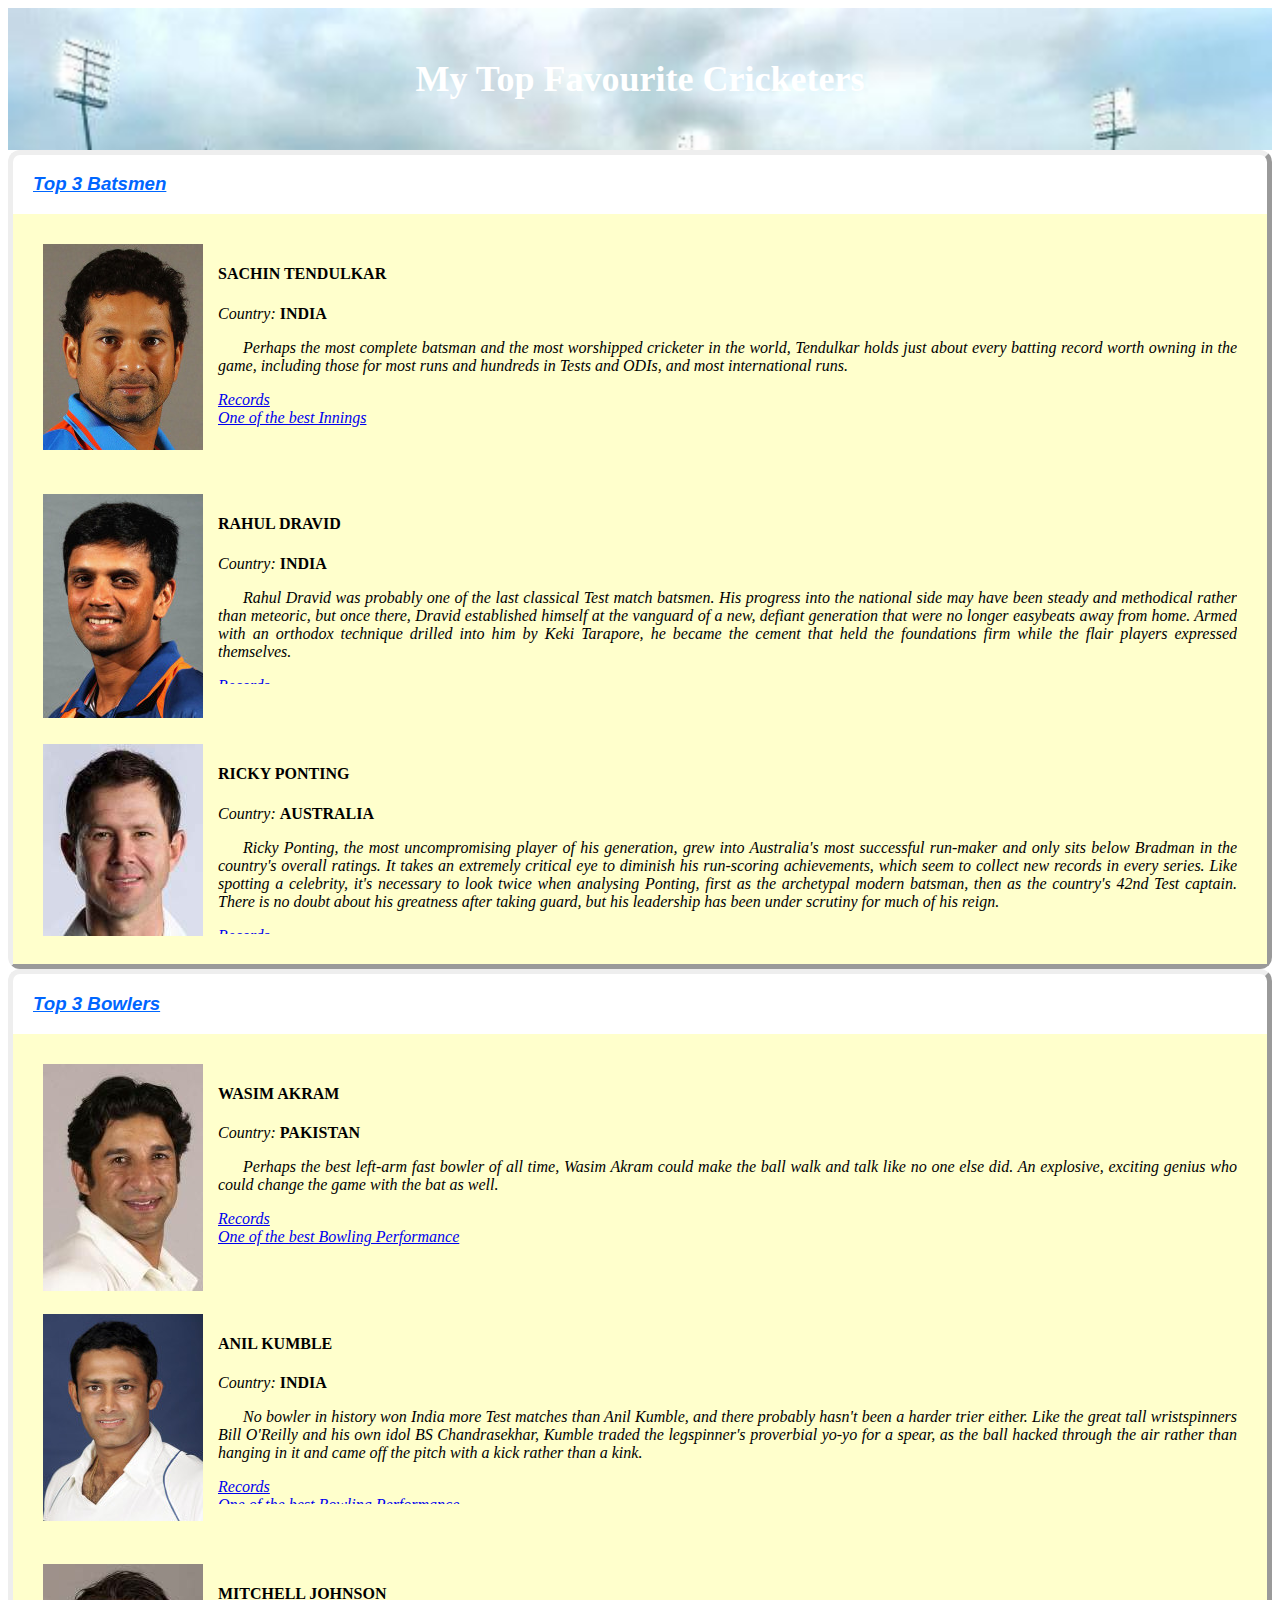
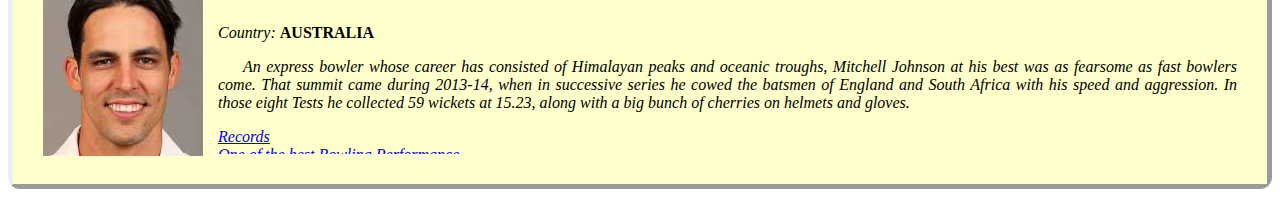
<file: Stylish_Website/index.html>
<!DOCTYPE html>
<html>
  <head>
      <title>Favorite Cricketers</title>
      <link rel="stylesheet" type="text/css" href="style.css">
  </head>
  <body>
    <div class="title">
        <h2>My Top Favourite Cricketers</h2>
    </div>
    <div class="batsmen">
        <h3>Top 3 Batsmen</h3>
        <div class="Players">
            <div>
              <img src="images/Sachin.jpg" alt ="Sachin Tendulkar">
            </div>
            <div class="text">
              <h4>SACHIN TENDULKAR</h4>
              <em>Country:</em> <b>INDIA</b>
                  <p>Perhaps the most complete batsman and the most worshipped cricketer in the world,
                    Tendulkar holds just about every batting record worth owning in the game,
                    including those for most runs and hundreds in Tests and ODIs, and most
                    international runs.</p>
              <a href="http://www.espncricinfo.com/india/content/player/35320.html"><em>Records</em></a>
              <br>
              <a href="https://www.youtube.com/watch?v=6uS4lYSI-1s"><em>One of the best Innings</em></a>
            </div>
        </div>
        <div class="Players">
            <div>
              <img src="images/Dravid.jpg" alt ="Rahul Dravid">
            </div>
            <div class="text">
              <h4>RAHUL DRAVID</h4>
              <em>Country:</em> <b>INDIA</b>
              <p>Rahul Dravid was probably one of the last classical Test match batsmen. His progress
                 into the national side may have been steady and methodical rather than meteoric, but
                 once there, Dravid established himself at the vanguard of a new, defiant generation
                 that were no longer easybeats away from home. Armed with an orthodox technique drilled
                  into him by Keki Tarapore, he became the cement that held the foundations firm while
                  the flair players expressed themselves.</p>
              <a href="http://www.espncricinfo.com/india/content/player/28114.html"><em>Records</em></a>
              <br><a href="https://www.youtube.com/watch?v=G7ebjOAaGsg"><em>One of the best Innings</em></a>
            </div>
        </div>
        <div class="Players">
            <div>
              <img src="images/Ponting.jpg" alt ="Ricky Ponting">
            </div>
            <div class="text">
              <h4>RICKY PONTING</h4>
              <em>Country:</em> <b>AUSTRALIA</b>
              <p>Ricky Ponting, the most uncompromising player of his generation, grew into Australia's
                most successful run-maker and only sits below Bradman in the country's overall ratings.
                 It takes an extremely critical eye to diminish his run-scoring achievements, which seem
                 to collect new records in every series. Like spotting a celebrity, it's necessary to look
                  twice when analysing Ponting, first as the archetypal modern batsman, then as the country's
                 42nd Test captain. There is no doubt about his greatness after taking guard, but his
                 leadership has been under scrutiny for much of his reign.</p>
              <a href="http://www.espncricinfo.com/australia/content/player/7133.html"><em>Records</em></a>
            <br>  <a href="https://www.youtube.com/watch?v=lVMN3JTev78"><em>One of the best Innings</em></a>
            </div>
        </div>
     </div>

    <div class="bowlers">
      <h3>Top 3 Bowlers</h3>
      <div class="Players">
          <div>
            <img src="images/Wasim.jpg" alt ="Wasim Akram">
          </div>
          <div class="text">
            <h4>WASIM AKRAM</h4>
            <em>Country:</em> <b>PAKISTAN</b>
                <p>Perhaps the best left-arm fast bowler of all time, Wasim Akram could make
                   the ball walk and talk like no one else did. An explosive, exciting genius
                   who could change the game with the bat as well.</p>
            <a href="http://www.espncricinfo.com/pakistan/content/player/43547.html"><em>Records</em></a>
          <br>  <a href="https://www.youtube.com/watch?v=ulo5zTuV_hc"><em>One of the best Bowling Performance</em></a>
          </div>
      </div>
      <div class="Players">
          <div>
            <img src="images/Kumble.jpg" alt ="Anil Kumble">
          </div>
          <div class="text">
            <h4>ANIL KUMBLE</h4>
            <em>Country:</em> <b>INDIA</b>
            <p>No bowler in history won India more Test matches than Anil Kumble, and there
              probably hasn't been a harder trier either. Like the great tall wristspinners
              Bill O'Reilly and his own idol BS Chandrasekhar, Kumble traded the legspinner's
              proverbial yo-yo for a spear, as the ball hacked through the air rather than hanging in it and came off the pitch with a kick rather than a kink. </p>
            <a href="http://www.espncricinfo.com/india/content/player/30176.html"><em>Records</em></a>
          <br>  <a href="https://www.youtube.com/watch?v=G4JDmIQXpbI"><em>One of the best Bowling Performance</em></a>
          </div>
      </div>
      <div class="Players">
          <div>
            <img src="images/Johnson.jpg" alt ="Mitchell Johnson">
          </div>
          <div class="text">
            <h4>MITCHELL JOHNSON</h4>
            <em>Country:</em> <b>AUSTRALIA</b>
            <p>An express bowler whose career has consisted of Himalayan peaks and oceanic troughs,
               Mitchell Johnson at his best was as fearsome as fast bowlers come. That summit came
                during 2013-14, when in successive series he cowed the batsmen of England and South
                Africa with his speed and aggression. In those eight Tests he collected 59 wickets
                 at 15.23, along with a big bunch of cherries on helmets and gloves.</p>
            <a href="http://www.espncricinfo.com/australia/content/player/6033.html"><em>Records</em></a>
            <br>
            <a href="https://www.youtube.com/watch?v=x7f0x7ExXUI"><em>One of the best Bowling Performance</em></a>
          </div>
      </div>
    </div>
  </body>
</html>
</file>
<file: Stylish_Website/style.css>
.title{
  background-color: rgba(18, 221, 247, 0.36);
  background-image: url(images/Cricket_stad_1.jpg);
  background-size: cover;
  color: white;
  padding-top: 20px;
  padding-bottom: 20px;
  text-align: center;
  font-size: x-large;
}
.Players{
  display: flex;
  max-height: 250px;
  padding: 30px;
  background-color: rgb(255, 255, 204);

}
.text{
  padding-left: 15px;
    overflow: auto;

}
.batsmen, .bowlers{
  border: 5px outset ;
   border-radius: 12px;
}

p  {
  text-align: justify;
   text-indent: 25px;
   font-style: italic;
   font-family: cursive;
}
h3{
  padding-left: 20px;
  font-weight: bolder;
  font-family: sans-serif;
  font-style: oblique;
  text-decoration: underline;
  color:#0066ff;
}
body{
  background-color: #ffffff;
}
* {
    -webkit-box-sizing: border-box;
    -moz-box-sizing: border-box;
    -ms-box-sizing: border-box;
    box-sizing: border-box;
}
</file>
